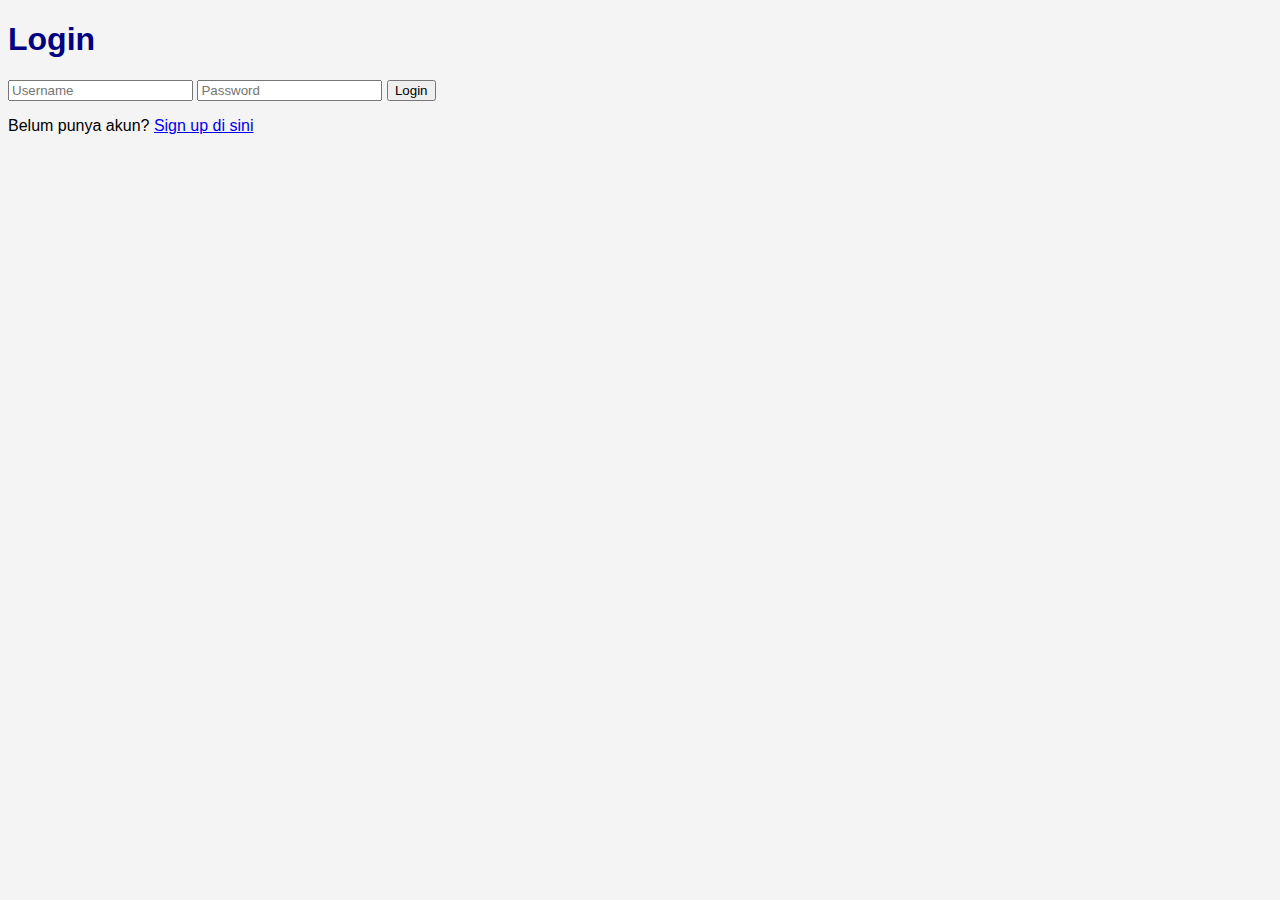
<file: index.html>
<!-- index.html -->
<!DOCTYPE html>
<html lang="en">
<head>
  <meta charset="UTF-8" />
  <meta name="viewport" content="width=device-width, initial-scale=1.0"/>
  <title>Login</title>
  <link rel="stylesheet" href="style.css" />
</head>
<body class="login-page">
  <div class="form-container">
    <h1>Login</h1>
    <input type="text" id="login-username" placeholder="Username" />
    <input type="password" id="login-password" placeholder="Password" />
    <button onclick="login()">Login</button>
    <p>Belum punya akun? <a href="signup.html">Sign up di sini</a></p>
  </div>
  <script src="script.js"></script>
</body>
</html>
</file>
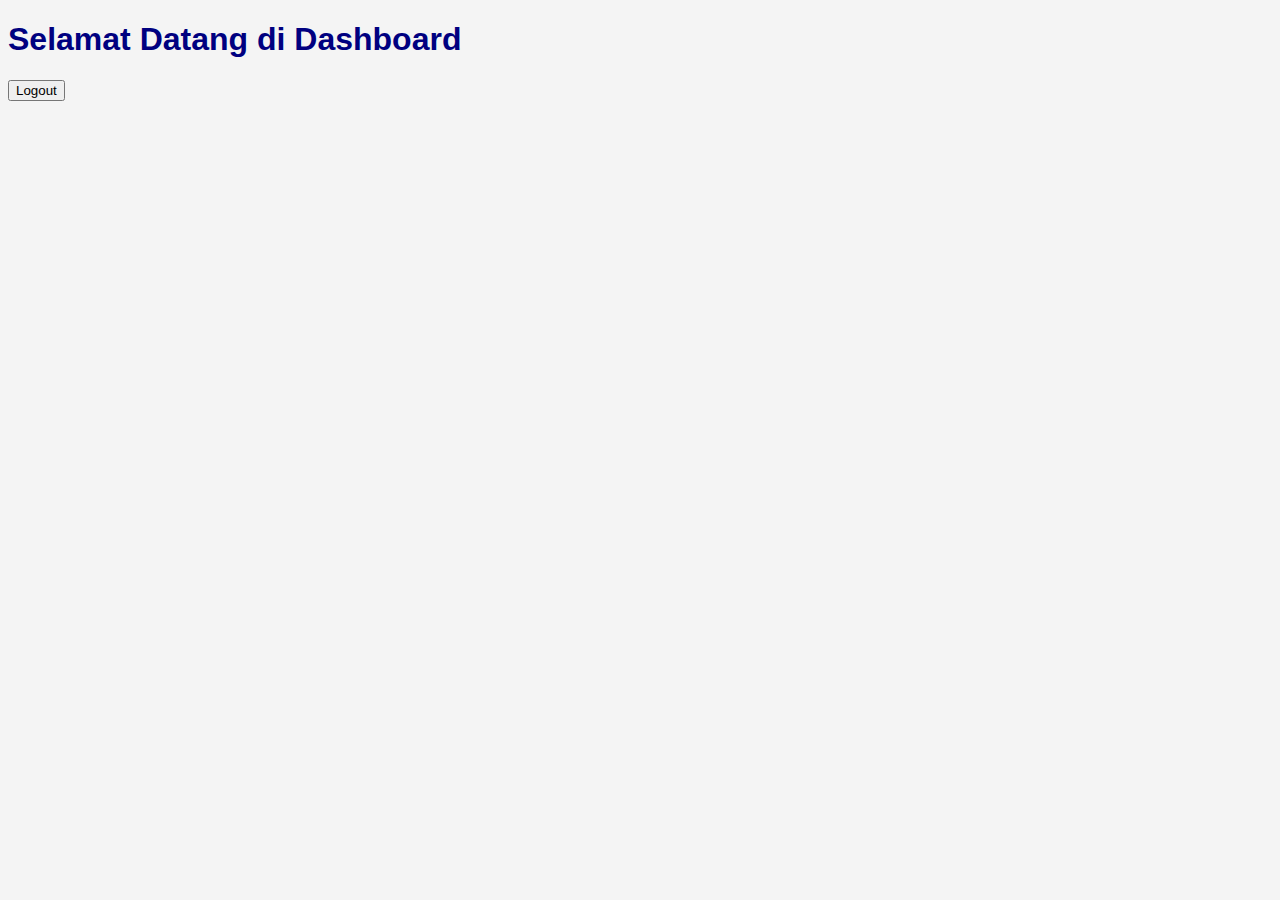
<file: dashboart.html>
<!-- dashboard.html -->
<!DOCTYPE html>
<html lang="en">

<head>
    <meta charset="UTF-8" />
    <meta name="viewport" content="width=device-width, initial-scale=1.0" />
    <title>Dashboard</title>
    <link rel="stylesheet" href="style.css" />
</head>

<body class="dashboard-page">
    <div class="dashboard-container">
        <h1>Selamat Datang di Dashboard</h1>
        <p id="welcome-text"></p>
        <button onclick="logout()">Logout</button>
    </div>
    <script src="script.js"></script>
</body>

</html>
</file>
<file: style.css>
body {
  font-family: Arial, sans-serif;
  background-color: #f4f4f4;
}

h1 {
  color: navy;
}
</file>
